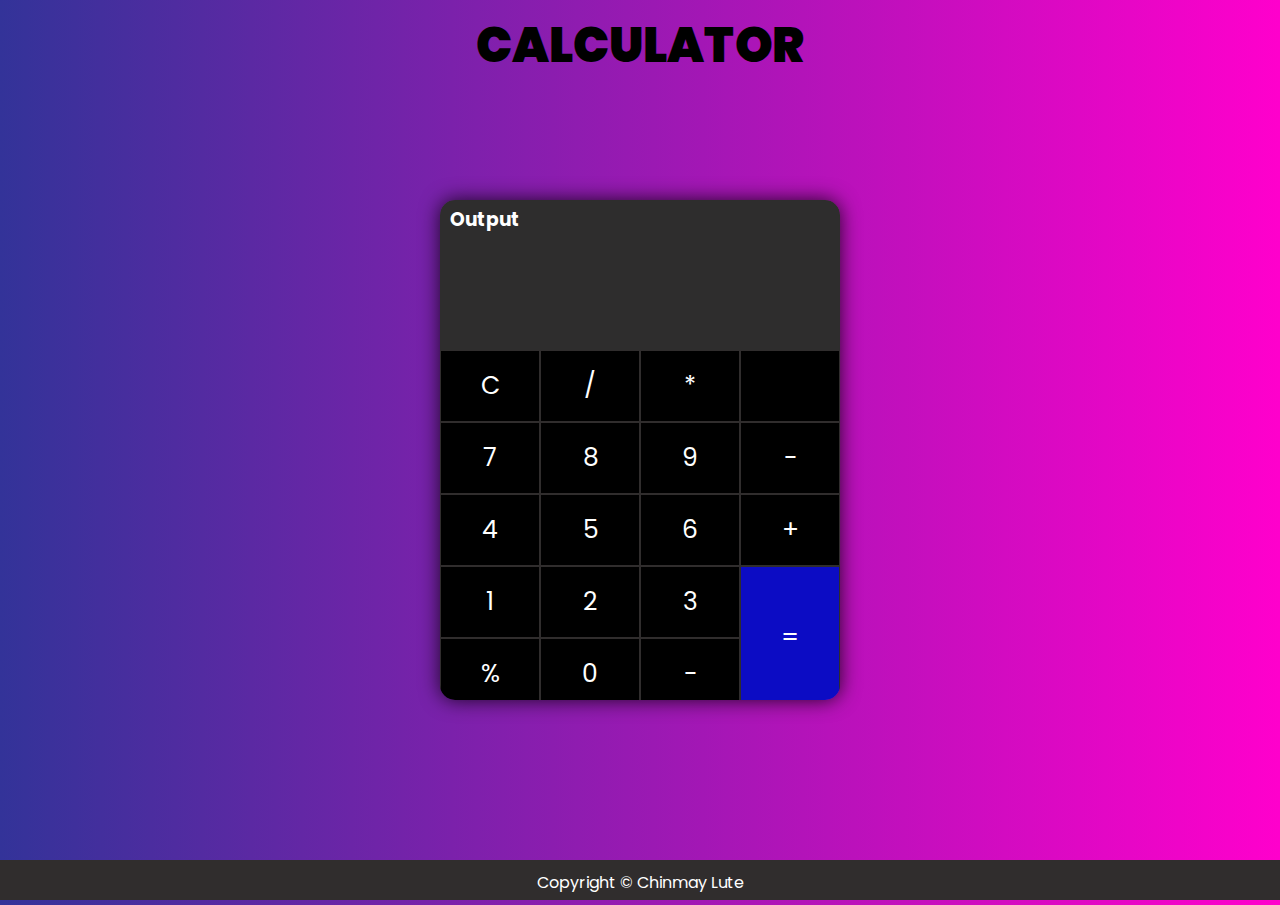
<file: Calculator/index.html>
<!DOCTYPE html>
<html lang="en">
<head>
    <meta charset="UTF-8">
    <meta name="viewport" content="width=device-width, initial-scale=1.0">
    <link rel="stylesheet" href="https://cdnjs.cloudflare.com/ajax/libs/font-awesome/6.4.0/css/all.min.css" integrity="sha512-iecdLmaskl7CVkqkXNQ/ZH/XLlvWZOJyj7Yy7tcenmpD1ypASozpmT/E0iPtmFIB46ZmdtAc9eNBvH0H/ZpiBw==" crossorigin="anonymous" referrerpolicy="no-referrer" />
    <link rel="stylesheet" href="style.css">
    <title>Calculator</title>
</head>
<body>
    <h1>Calculator</h1>

    <div id="container">
        <div class="output">
            <h3>Output</h3>
            
            <div class="result">
                <p class="exp"></p>
                <p class="inputValue"></p>
            </div>
        </div>
        <div class="buttons">
            <button class="inputBtn">C</button>
            <button class="inputBtn">/</button>
            <button class="inputBtn">*</button>
            <button class="inputBtn deleteBtn"><i class="fa-solid fa-delete-left"></i></button>
            <button class="inputBtn">7</button>
            <button class="inputBtn">8</button>
            <button class="inputBtn">9</button>
            <button class="inputBtn">-</button>
            <button class="inputBtn">4</button>
            <button class="inputBtn">5</button>
            <button class="inputBtn">6</button>
            <button class="inputBtn">+</button>
            <button class="inputBtn">1</button>
            <button class="inputBtn">2</button>
            <button class="inputBtn">3</button>
            <button class="inputBtn equalBtn">=</button>
            <button class="inputBtn">%</button> 
            <button class="inputBtn">0</button>
            <button class="inputBtn">-</button>
        </div>
    </div>

    <div class="copyright">
        <p>Copyright &copy; Chinmay Lute</p>
    </div>
    <script src="script.js"></script>
</body>
</html>
</file>
<file: Calculator/style.css>
@import url('https://fonts.googleapis.com/css2?family=Montserrat:wght@300;700&family=Poppins:wght@300&display=swap');


* {
    padding: 0;
    margin: 0;
    box-sizing: border-box;
    font-family: 'Poppins', sans-serif;
}

h1 {
    text-align: center;
    font-size: 3rem;
    padding: 10px 0;
    color: #000;
    text-transform: uppercase;
    font-weight: 900;
}

body {
    /* position: relative; */
    
    background: #ff00cc;
    /* fallback for old browsers */
    background: -webkit-linear-gradient(to right, #333399, #ff00cc);
    /* Chrome 10-25, Safari 5.1-6 */
    background: linear-gradient(to right, #333399, #ff00cc);
    /* W3C, IE 10+/ Edge, Firefox 16+, Chrome 26+, Opera 12+, Safari 7+ */

}


#container {

    width: 400px;
    height: 500px;
    position: absolute;
    top: 50%;
    left: 50%;
    transform: translate(-50%, -50%);
    overflow: hidden;
    /* border: 1px solid black; */
    border-radius: 15px;
    box-shadow: 0 0 20px rgba(0, 0, 0, 0.8);


}

.output {
    width: 100%;
    height: 30%;
    background-color: rgb(46, 45, 45);
    color: #fff;
    position: relative;

}

.output h3 {
    padding: 5px 10px;
}

.output .result {

    height: 50%;
    display: flex;
    gap: 20px;
    flex-direction: column;
    justify-content: flex-end;

}

.output .result p {
    height: 30px;
    font-size: 40px;
    padding: 10px;
    text-align: right;
}

.buttons {

    height: 72%;
    width: 100%;
    display: grid;
    grid-template-columns: repeat(auto-fill, minmax(90px, 1fr));

}

.inputBtn {
    /* padding: 10px; */
    font-size: 25px;
    background-color: black;
    color: #fff;
    border: 0.3px solid rgb(48, 45, 45);
    cursor: pointer;
    ;
}

.inputBtn:hover {
    background-color: rgb(48, 45, 45);
}

.equalBtn:hover{
    background-color: blue;
}


.equalBtn {
    grid-column-start: 4;
    grid-column-end: 5;
    grid-row-start: 4;
    grid-row-end: 6;
    background-color: rgb(12, 12, 196);
}

.copyright{
    background-color: rgb(48, 45, 45);
    color: #fff;
    position: absolute;
    bottom: 0;
    right: 0;
    font-size: 1rem;
    height: 40px;
    width: 100%;
    text-align: center;
    margin-bottom: 0;
}

.copyright p{
    padding: 10px 0;
}
</file>
